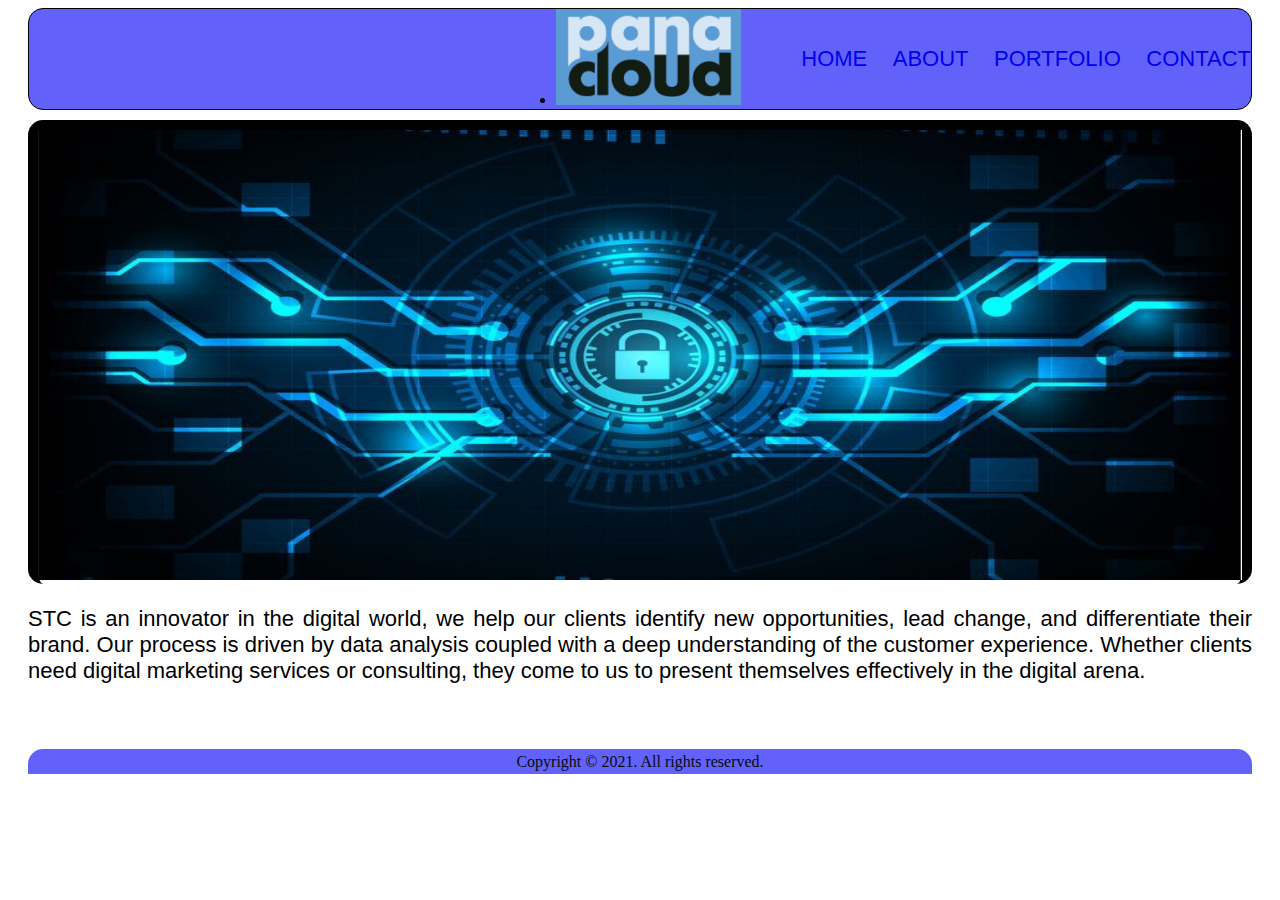
<file: Final Assignment of HTML/index.html>
<!DOCTYPE html>
<html lang="en">

<head>
    <title>HTML Final Assignment</title>
    <link rel="stylesheet" href="./style.css">
</head>
<body>



    <Header class="header">
        <div class="logo">
            <li><a href="index.html">  <img src="images/panacloud.PNG" alt="logo"></img></a></li>
        </div>

        <div class="menue">
            <ul class="np">
                <li><a href="index.html">HOME</a></li>
                <li><a href="about.html">ABOUT</a></li>
                <li><a href="portfolio.html">PORTFOLIO</a></li>
                <li><a href="contact.html">CONTACT</a></li>

            </ul>
        </div>
    </Header>

      

    <div class="cover">
        <img src="images/cover1.jpg" alt="logo" width="100%" height="450" text-align= "justify"></img>
    </div>

   
        <p class="text-para1">STC is an innovator in the digital world, we help our clients identify new opportunities, lead change, and
        differentiate their brand. Our process is driven by data analysis coupled with a deep understanding of the
        customer experience. Whether clients need digital marketing services or consulting, they come to us to
        present themselves effectively in the digital arena.
        </p>
 

<footer class="footer">
    <p>Copyright © 2021. All rights reserved.</p>
</footer>
        
    
</body>
</html>
</file>
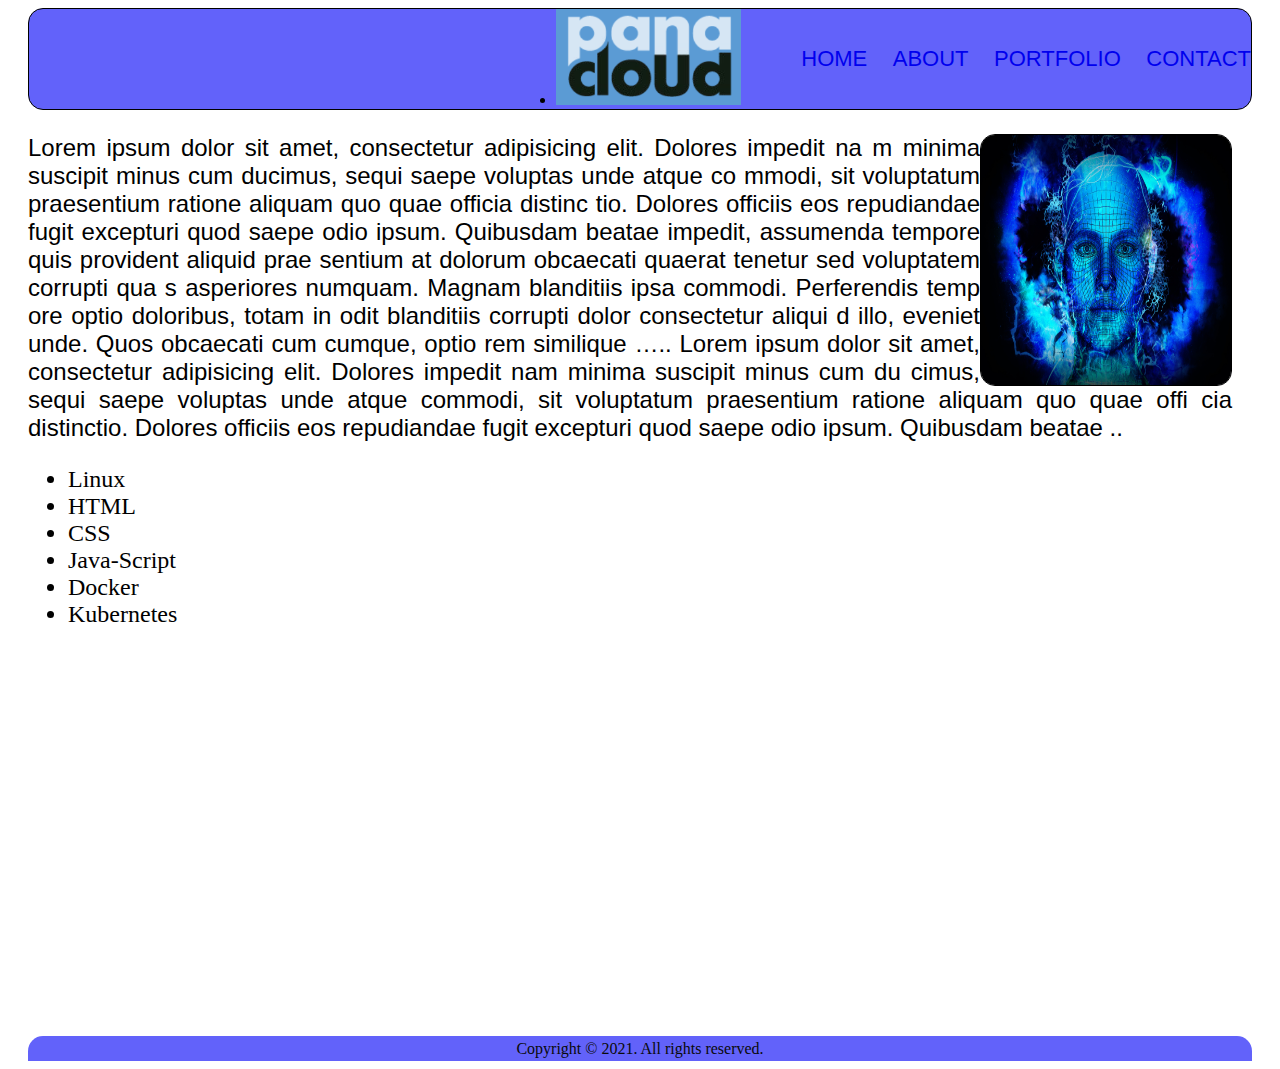
<file: Final Assignment of HTML/about.html>
<!DOCTYPE html>
<html lang="en">

<head>
    <title>HTML Final Assignment</title>
    <link rel="stylesheet" href="./style.css">
</head>

<body>
    <Header class="header">
        <div class="logo">
            <li><a href="index.html">  <img src="images/panacloud.PNG" alt="logo"></img></a></li>
        </div>

        <div class="menue">
            <ul class="np">
                <li><a href="index.html">HOME</a></li>
                <li><a href="about.html">ABOUT</a></li>
                <li><a href="portfolio.html">PORTFOLIO</a></li>
                <li><a href="contact.html">CONTACT</a></li>
            </ul>
        </div>
    </Header>

       

    <div class="text-para">
    <p> <img class="profile" src="images/profile.jpg"  align="right"/>
        Lorem ipsum dolor sit amet, consectetur adipisicing elit. Dolores impedit na
    m minima suscipit minus cum ducimus, sequi saepe voluptas unde atque co
    mmodi, sit voluptatum praesentium ratione aliquam quo quae officia distinc
    tio. Dolores officiis eos repudiandae fugit excepturi quod saepe odio ipsum.
    Quibusdam beatae impedit, assumenda tempore quis provident aliquid prae
    sentium at dolorum obcaecati quaerat tenetur sed voluptatem corrupti qua
    s asperiores numquam. Magnam blanditiis ipsa commodi. Perferendis temp
    ore optio doloribus, totam in odit blanditiis corrupti dolor consectetur aliqui
    d illo, eveniet unde. Quos obcaecati cum cumque, optio rem similique …..
    Lorem ipsum dolor sit amet, consectetur adipisicing elit. Dolores impedit nam minima suscipit minus cum du
    cimus, sequi saepe voluptas unde atque commodi, sit voluptatum praesentium ratione aliquam quo quae offi
    cia distinctio. Dolores officiis eos repudiandae fugit excepturi quod saepe odio ipsum. Quibusdam beatae ..
    </p> 
</div>


    <ul class="points">
        <li>Linux</li>
        <li>HTML</li>
        <li>CSS</li>
        <li>Java-Script</li>
        <li>Docker</li>
        <li>Kubernetes</li>
    </ul>
    <iframe width="560" height="315" src="https://youtu.be/3ivvqbUpGbg?list=PLKvqnz8z1zWQdc0NSLknxmxBch5gLOqyo" frameborder="0"
    allow="accelerometer; autoplay; clipboard-write; encrypted-media; gyroscope; picture-in-picture"
    allowfullscreen></iframe>


    <footer class="footer">
        <p>Copyright © 2021. All rights reserved.</p>
    </footer>


</body>

</html>
</file>
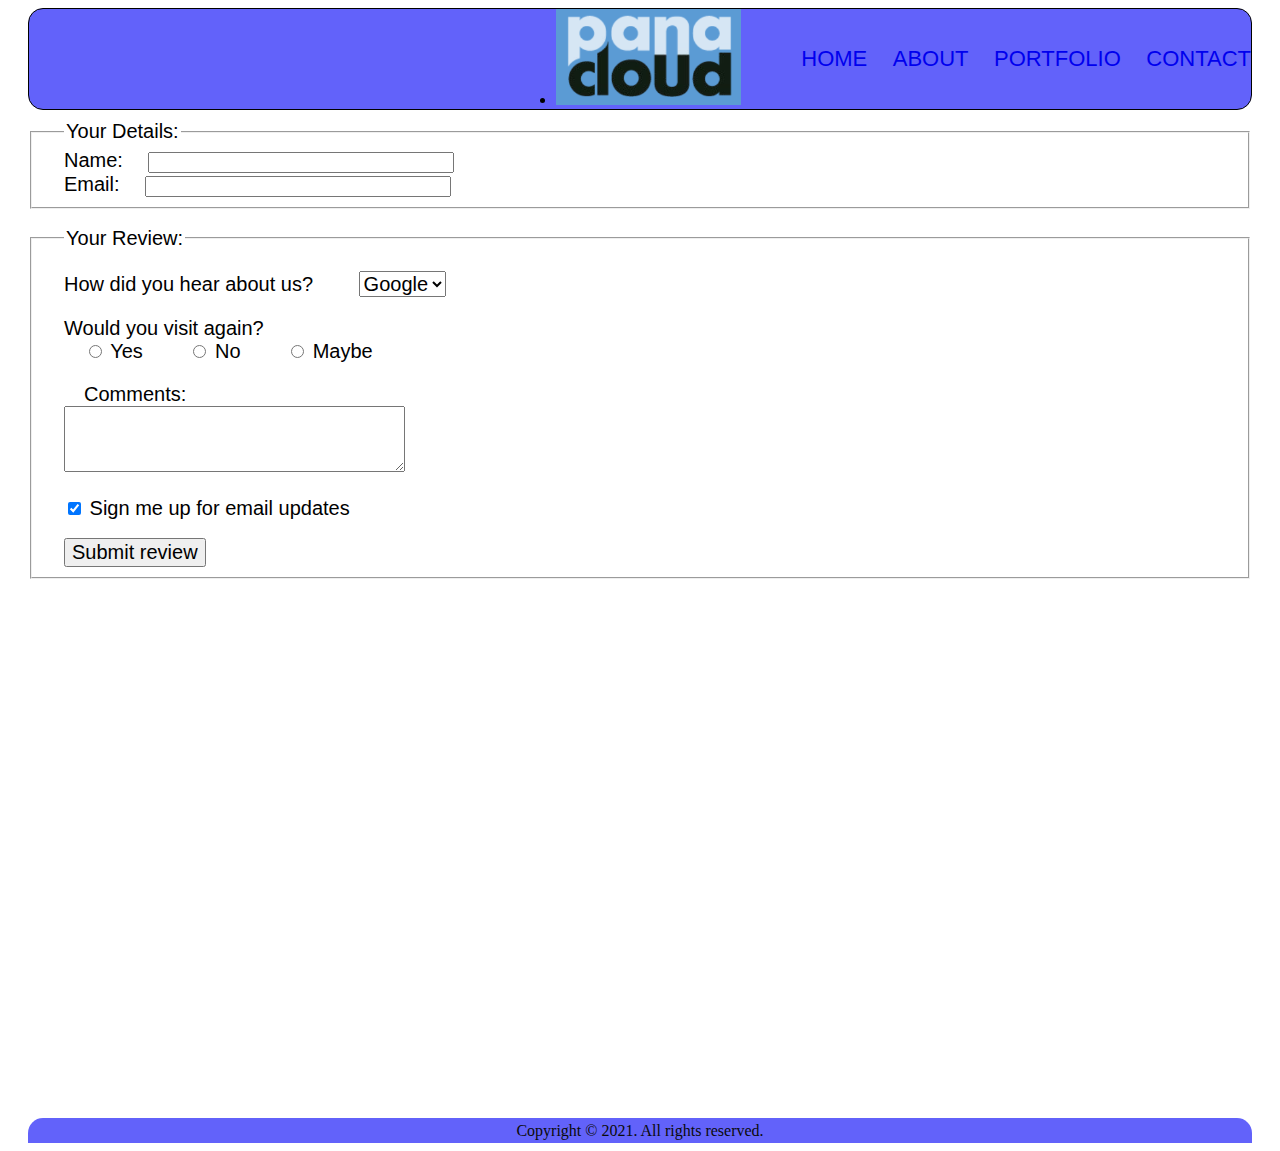
<file: Final Assignment of HTML/contact.html>
<!DOCTYPE html>
<html lang="en">

<head>
    <title>HTML Final Assignment</title>
    <link rel="stylesheet" href="./style.css">
</head>

<body>
    <Header class="header">
        <div class="logo">
            <li><a href="index.html">  <img src="images/panacloud.PNG" alt="logo"></img></a></li>
        </div>

        <div class="menue">
            <ul class="np">
                <li><a href="index.html">HOME</a></li>
                <li><a href="about.html">ABOUT</a></li>
                <li><a href="portfolio.html">PORTFOLIO</a></li>
                <li><a href="contact.html">CONTACT</a></li>

            </ul>
        </div>
    </Header>

            

                        <form>
                            <fieldset>
                                <legend class="text">Your Details:</legend>
                                <label class="text">Name:
                                    <input type="text" name="email" class="input" /></label><br />
                                <label class="text">Email:
                                    <input type="text" name="mobile" class="input" /></label><br />
                            </fieldset>
                            <br />
                        
                            <fieldset>
                                <legend class="text">
                                    Your Review:
                                </legend>
                                <p>
                                    <label for="hear-about" class="text">
                                        How did you hear about us?
                                    </label>
                                    <select name="referrer" id="hear-about" class="text">
                                        <option value="google" class="text">Google</option>
                                        <option value="friend" class="text">Friend</option>
                                        <option value="advert" class="text">Advert</option>
                                        <option value="other" class="text">Other</option>
                                    </select>
                                </p>
                                <p class="text">
                                    Would you visit again?
                                    <br />
                                    <label class="text">
                                        <input type="radio" name="rating" value="yes" />
                                        Yes
                                    </label>
                                    <label class="text">
                                        <input type="radio" name="rating" value="no" />
                                        No
                                    </label>
                                    <label class="text">
                                        <input type="radio" name="rating" value="maybe" />
                                        Maybe
                                    </label>
                                </p>
                                <p class="text">
                                    <label for="comments" class="text">
                                        Comments:
                                    </label>
                                    <br />
                                    <textarea rows="4" cols="40" id="comments">
                                             </textarea>
                                </p>
                                <label class="text">
                                    <input type="checkbox" name="subscribe" checked="checked" />
                                    Sign me up for email updates
                                </label>
                                <br /><br />
                                <input type="submit" value="Submit review" class="text" />
                            </fieldset>
                        </form>

                        <iframe
                            src="https://www.google.com/maps/embed?pb=!1m18!1m12!1m3!1d3621.472382494948!2d67.04613001428747!3d24.813514153250186!2m3!1f0!2f0!3f0!3m2!1i1024!2i768!4f13.1!3m3!1m2!1s0x3eb33c5361ff85a5%3A0x2401821560d53462!2sPanacloud%20Pvt.%20Ltd.%20Pakistan!5e0!3m2!1sen!2s!4v1610041106430!5m2!1sen!2s"
                            width="97%" height="450" frameborder="0" style="border:0; margin-left: 20px; margin-top: 20px;" allowfullscreen="" aria-hidden="false"
                            tabindex="0"></iframe>

        <footer class="footer">
            <p>Copyright © 2021. All rights reserved.</p>
        </footer>


</body>

</html>
</file>
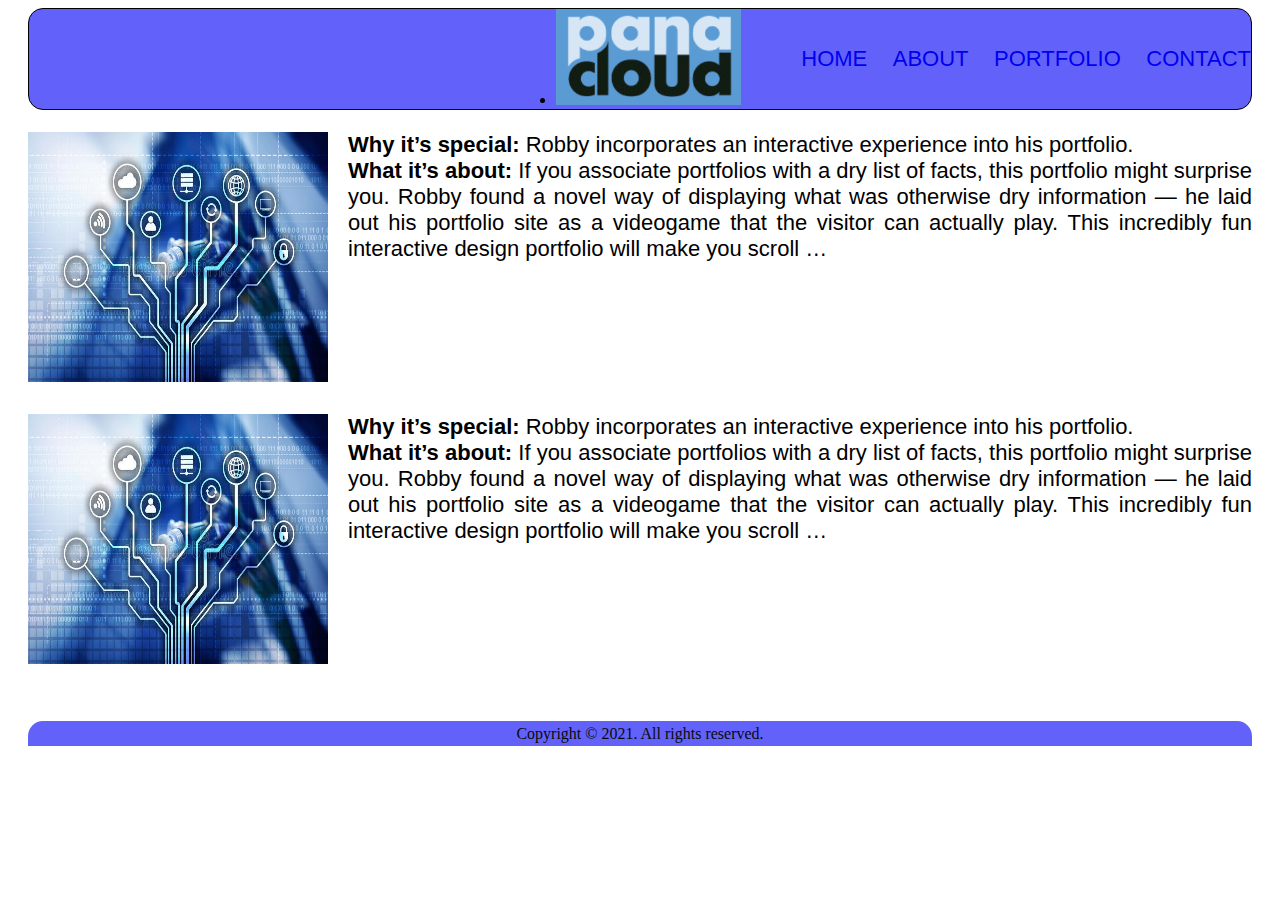
<file: Final Assignment of HTML/portfolio.html>
<!DOCTYPE html>
<html lang="en">

<head>
    <title>HTML Final Assignment</title>
    <link rel="stylesheet" href="./style.css">
</head>

<body>
    <Header class="header">
        <div class="logo">
            <li><a href="index.html">  <img src="images/panacloud.PNG" alt="logo"></img></a></li>
        </div>

        <div class="menue">
            <ul class="np">
                <li><a href="index.html">HOME</a></li>
                <li><a href="about.html">ABOUT</a></li>
                <li><a href="portfolio.html">PORTFOLIO</a></li>
                <li><a href="contact.html">CONTACT</a></li>
            </ul>
        </div>
    </Header>

     
        </div>

    
    <p class="text-para1"><img src="images/portfolio.jpg" alt="Bird" width="300" height="250" align="left" />
            <b>Why it’s special:</b> Robby incorporates an interactive experience into
            his portfolio. <br/>
            <b>What it’s about:</b> If you associate portfolios with a dry list of facts,
            this portfolio might surprise you. Robby found a novel way of
            displaying what was otherwise dry information — he laid out his
            portfolio site as a videogame that the visitor can actually play. This
            incredibly fun interactive design portfolio will make you scroll …
    </p>
    
        <br /><br><br><br><br><br>

    
    <p class="text-para1"><img src="images/portfolio.jpg" alt="Bird" width="300" height="250" align="left" />
            <b>Why it’s special:</b> Robby incorporates an interactive experience into
            his portfolio. <br/>
            <b>What it’s about:</b> If you associate portfolios with a dry list of facts,
            this portfolio might surprise you. Robby found a novel way of
            displaying what was otherwise dry information — he laid out his
            portfolio site as a videogame that the visitor can actually play. This
            incredibly fun interactive design portfolio will make you scroll …
    </p>
    <br><br><br><br><br>


        <footer class="footer">
            <p>Copyright © 2021. All rights reserved.</p>
        </footer>

</body>

</html>
</file>
<file: Final Assignment of HTML/style.css>
.body {
    margin: 0;
    padding: 0;
    
}

.header {
    display: flex;
    justify-content: right;
    background-color: rgba(26, 26, 248, 0.685);
    border: 1px solid black;
    border-radius: 15px;
    margin-bottom:10px;
    margin-left: 20px;
    margin-right: 20px;

}
.logo > img {
    width: 160px;
    margin-left: 20px;
    

}

.menue {
    justify-content: center;
    align-items: center;
    margin-top: auto;
    margin-bottom:  auto;
    font-size: 22px;
}

.np > li {
    margin-left: 20px;
    display: inline-block;
    align-items: center;
    justify-content: center;
    text-align: center;
    color: white;
    font-family: 'Segoe UI', Tahoma, Geneva, Verdana, sans-serif;  
}

.cover {
    margin-left: 20px;
    margin-right: 20px;
    border: 10px solid black;
    border-radius: 15px;
    border-bottom: green;
}

.btn {
    display: flex;
    justify-content: flex-end;
    margin-top: -50px ;
    position: fixed;
    margin-left: 90% ;
    margin-top: 400px ;

}

.btn__home > img {

    width: 50px;
    height: 50px;
    border: none;
}

.btn__home > img:hover {
    background-color: rgb(98, 231, 86);
    border: none;
    width: 50px;
}

.btn__git > img {
  width: 200px;
  border: none;
}

.btn__git > img:hover {
  background-color: rgb(98, 231, 86);
  border: none;
  width: 200px;
}


.footer {
    display: flex;
    height: 25px;
    justify-content: center;
    align-items: center;
    background-color: rgba(26, 26, 248, 0.685);
    color: rgb(10, 10, 10);
    border-radius: 15px 15px 0px 0px;
    margin-top: 65px;
    margin-left: 20px;
    margin-right: 20px;

}

a {
    text-decoration: none;
}

a:hover {
    color: rgb(230, 226, 15);
}

.profile {
    border: 1px solid black;
    border-radius: 15px;
    width:250px ;
    height:250px ;
    
}

.text-para {
    font-size: 24px;
    margin-left: 20px;
    margin-right: 40px;
    text-align: justify;
    font-family: 'Segoe UI', Tahoma, Geneva, Verdana, sans-serif;    
    
}

.text-para1 {
    font-size: 22px;
    margin-left: 20px;
    margin-right: 20px;
    text-align: justify;
    font-family: 'Segoe UI', Tahoma, Geneva, Verdana, sans-serif; 
}

.text-para1 >img {

    margin-right: 20px;
    

}


.points {
    margin-left: 20px;
    margin-right: 20px;
    font-size: 24px;
}

.input {
    margin-left: 20px;
    margin-right: 20px;
  width: 25%;
}

.text {
    margin-left: 20px;
    margin-right: 20px;
  font-size: 20px;
  font-family: 'Segoe UI', Tahoma, Geneva, Verdana, sans-serif; 
}

form {
    margin-left: 20px;
    margin-right: 20px;
}
</file>
